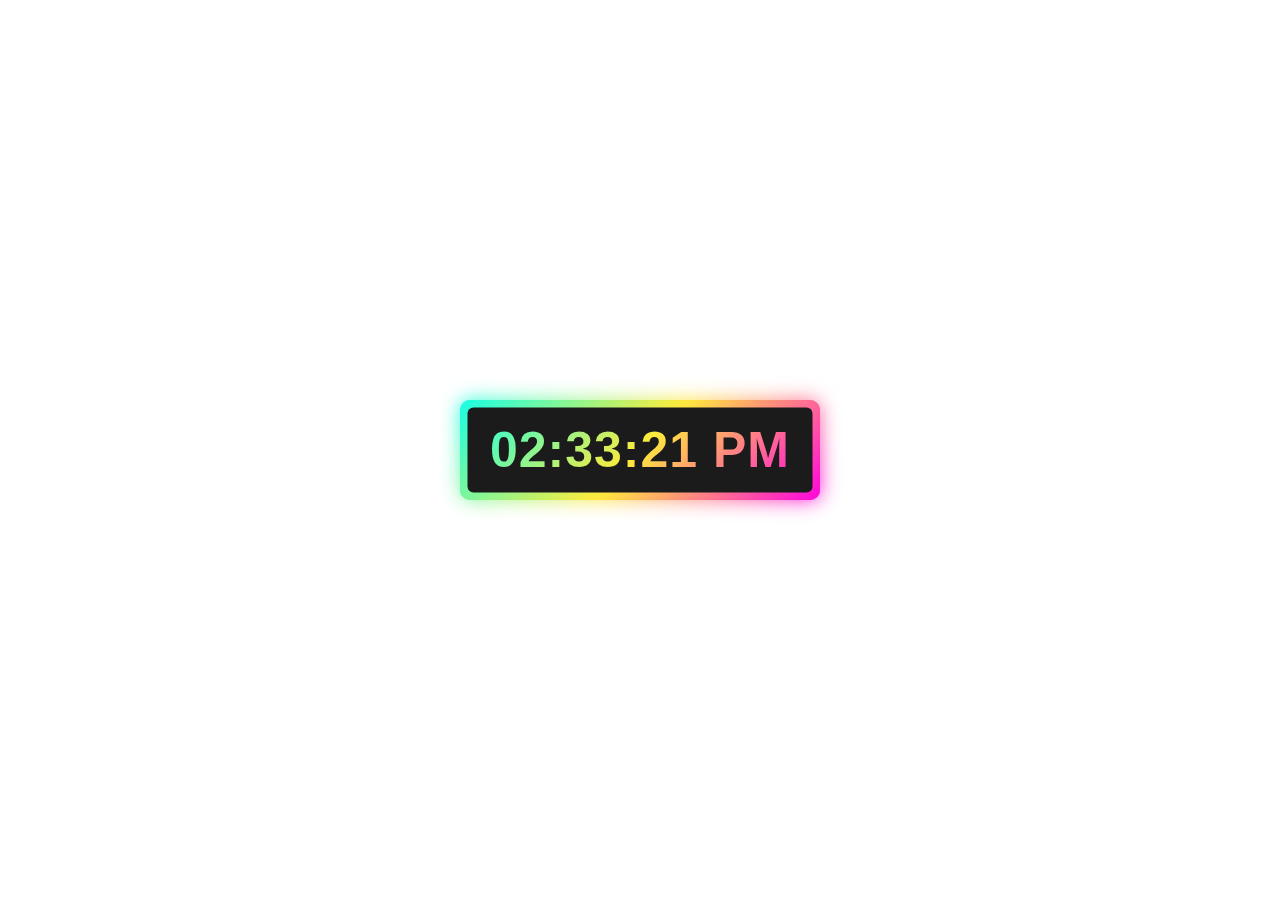
<file: rainbow_digital_clocks/index.html>
<!DOCTYPE html>
<!-- Created By CodingNepal -->
<html lang="en" dir="ltr">
   <head>
      <meta charset="utf-8">
      <title>Digital Clock with Glowing Effect | CodingNepal</title>
      <link rel="stylesheet" href="style.css">
   </head>
   <body>
      <div class="wrapper">
         <div class="display">
            <div id="time"></div>
         </div>
         <span></span>
         <span></span>
      </div>
      <script src="script.js"></script>
   </body>
</html>
</file>
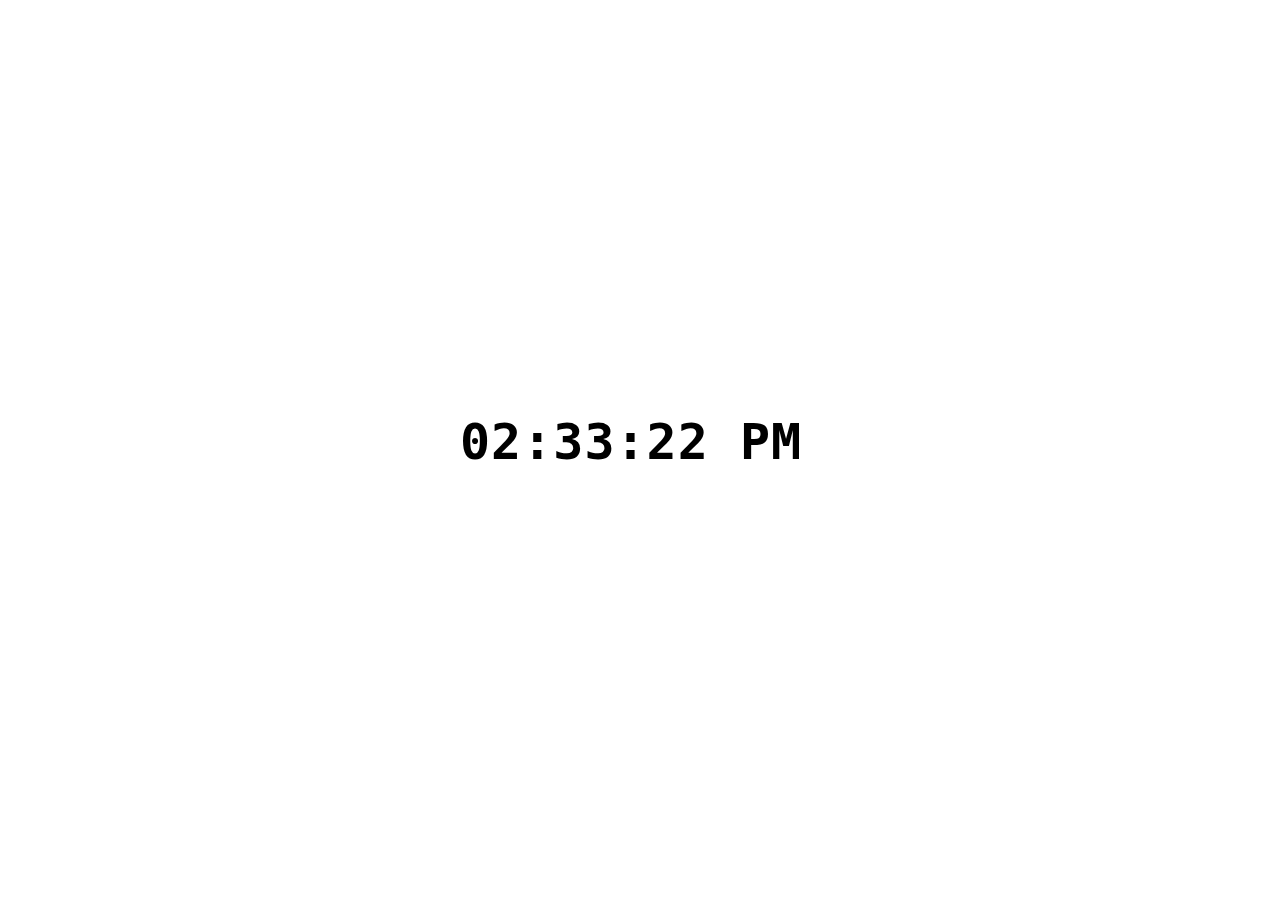
<file: time_clocks/index.html>
<!DOCTYPE html>
<html lang="en" dir="ltr">
   <head>
      <meta charset="utf-8">
      <title>Digital Clock</title>
      <link rel="stylesheet" href="style.css">
   </head>
   <body>
      <div class="wrapper">
         <div class="display">
            <div id="time"></div>
         </div>
      </div>
      <script src="script.js"></script>
   </body>
</html>
</file>
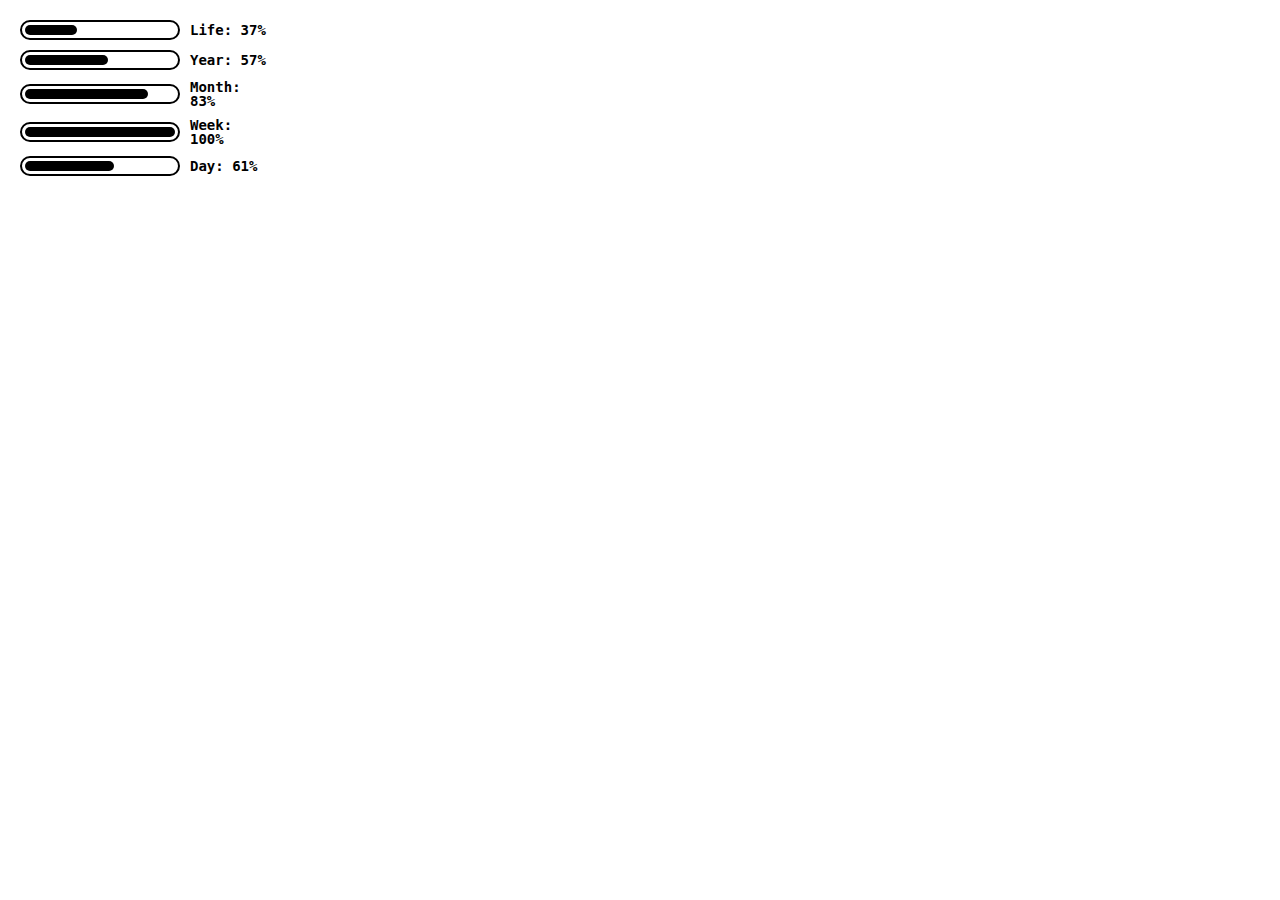
<file: time_left/index.html>
<!DOCTYPE html>
<html lang="en">
<head>
  <meta charset="UTF-8">
  <meta name="viewport" content="width=device-width, initial-scale=1.0">
  <title>Time Left For You...</title>
  <link rel="stylesheet" href="https://parapaca.github.io/notion_widgets/reset.css">
  <link rel="stylesheet" href="style.css">
</head>
<body>
  <div class="widget-container">
    <div class="widget-container__rows-container">
      <div class="rows-container__row-wrap">
        <div class="progress life"></div>
        <p class="label-life label">Life: </p>
      </div>
      <div class="rows-container__row-wrap">
        <div class="progress year"></div>
        <p class="label-year label">Year: </p>
      </div>
      <div class="rows-container__row-wrap">
        <div class="progress month"></div>
        <p class="label-month label">Month: </p>
      </div>
      <div class="rows-container__row-wrap">
        <div class="progress week"></div>
        <p class="label-week label">Week: </p>
      </div>
      <div class="rows-container__row-wrap">
        <div class="progress day"></div>
        <p class="label-day lable">Day: </p>
      </div>
    </div>
  </div>
  <script src="./script.js"></script>
</body>
</html>
</file>
<file: rainbow_digital_clocks/style.css>
*{
  margin: 0;
  padding: 0;
  font-family: 'Poppins', sans-serif;
}
html,body{
  display: grid;
  height: 100%;
  place-items: center;
}
.wrapper{
  height: 100px;
  width: 360px;
  position: relative;
  background: linear-gradient(135deg, #14ffe9, #ffeb3b, #ff00e0);
  border-radius: 10px;
  cursor: default;
  animation: animate 1.5s linear infinite;
}
.wrapper .display,
.wrapper span{
  position: absolute;
  top: 50%;
  left: 50%;
  transform: translate(-50%, -50%);
}
.wrapper .display{
  z-index: 999;
  height: 85px;
  width: 345px;
  background: #1b1b1b;
  border-radius: 6px;
  text-align: center;
}
.display #time{
  line-height: 85px;
  color: #fff;
  font-size: 50px;
  font-weight: 600;
  letter-spacing: 1px;
  background: linear-gradient(135deg, #14ffe9, #ffeb3b, #ff00e0);
  -webkit-background-clip: text;
  -webkit-text-fill-color: transparent;
  animation: animate 1.5s linear infinite;
}
@keyframes animate {
  100%{
    filter: hue-rotate(360deg);
  }
}
.wrapper span{
  height: 100%;
  width: 100%;
  border-radius: 10px;
  background: inherit;
}
.wrapper span:first-child{
  filter: blur(7px);
}
.wrapper span:last-child{
  filter: blur(10px);
}
</file>
<file: time_clocks/style.css>
*{
  margin: 0;
  padding: 0;
  font-family: monospace;
}
html,body{
  display: grid;
  height: 100%;
  place-items: center;
}
.wrapper{
  height: 100px;
  width: 360px;
}

.display #time{
  line-height: 85px;
  color: #000;
  font-size: 50px;
  font-weight: 700;
  letter-spacing: 1px;
}
</file>
<file: time_left/style.css>
:root {
  --percentage: 0;
}

body {
  background-color: white;
  height: 100vh;
  font-family: monospace;
  font-size: 14px;
  font-weight: 600;
}

.widget-container {
  padding: 20px;
}

.widget-container__rows-container {
  width: 250px;
  display: flex;
  flex-direction: column;
  gap: 10px;
}

.rows-container__row-wrap {
  display: grid;
  grid-template-columns: 1fr 1fr;
  align-items: center;
  gap: 10px;
}

.life,
.year,
.month,
.week,
.day {
  position: relative;
  width: 160px;
  padding: 8px;
  border-radius: 20px;
  border: 2px solid black;
}
.life::before,
.year::before,
.month::before,
.week::before,
.day::before {
  position: absolute;
  content: "";
  border-radius: 20px;
  height: 10px;
  top: 50%;
  transform: translateY(-50%);
  left: 3px;
  background-color: black;
  width: var(--percentage);
}/*# sourceMappingURL=style.css.map */
</file>
